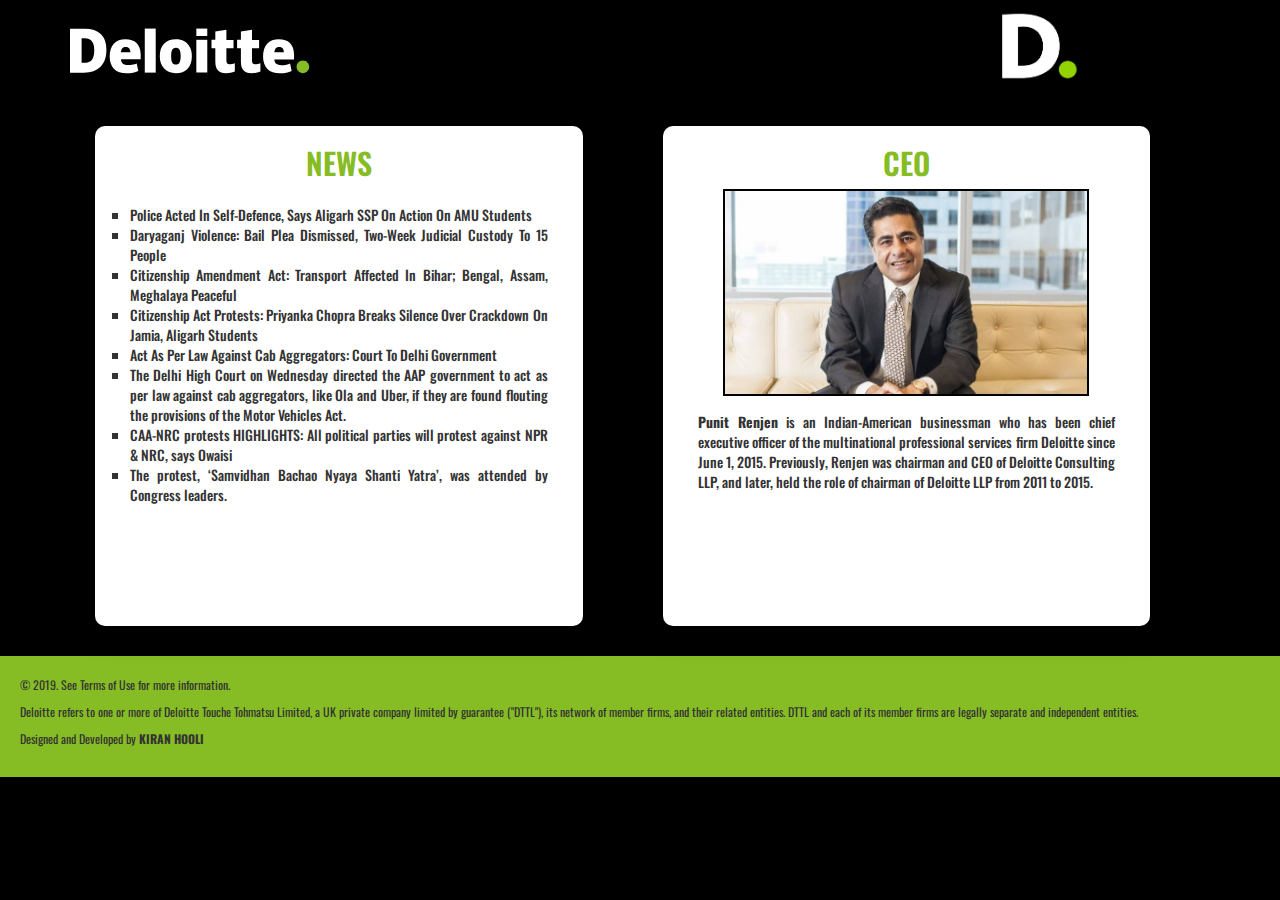
<file: deloiteWebsite/index.html>
<!doctype html>
<html lang="en">
  <head>
    <meta charset="utf-8">
    <meta http-equiv="X-UA-Compatible" content="IE=edge">
    <meta name="viewport" content="width=device-width, initial-scale=1">
    <title>Deloitte USI</title>
    <link rel="stylesheet" href="https://stackpath.bootstrapcdn.com/bootstrap/3.4.1/css/bootstrap.min.css" integrity="sha384-HSMxcRTRxnN+Bdg0JdbxYKrThecOKuH5zCYotlSAcp1+c8xmyTe9GYg1l9a69psu" crossorigin="anonymous">
    <link rel="stylesheet" href="style.css">
    <link href="https://fonts.googleapis.com/css?family=Oswald&display=swap" rel="stylesheet">
  </head>
  <body>
      <div class="fluid-container">
    <div style="margin-top: 26px;"></div>
    <div class="container">
        <div class="row">
            <div class="col-sm-5 m-2">
                <img src="./assets/deloitte.svg" width="240" height="50" class="main-logo" alt="">
            </div>
            <div class="col-sm-4 m-2"></div>
            <div class="col-sm-2 pr-2">
                <img src="./assets/logo.png" width="100" height="100" class="logo float-left" alt="">
            </div>
        </div>

        <div class="row">
            <div class="col-md-5 box" style="background-color: #fff;  margin:30px 40px 30px 40px;">
                <div class="row">
                    <div class="col-sm-4"></div>
                    <div class="col-sm-4">
                        <h2 class="text-center head-text">NEWS</h2>
                    </div>
                    <div class="col-sm-4"></div>
                </div>
                <div class="row">
                    <div class="col-sm-12">
                        <ul class="text text-justify" style="list-style-type: square;">
                            <li>Police Acted In Self-Defence, Says Aligarh SSP On Action On AMU Students</li>
                            <li>Daryaganj Violence: Bail Plea Dismissed, Two-Week Judicial Custody To 15 People</li>
                            <li>Citizenship Amendment Act: Transport Affected In Bihar; Bengal, Assam, Meghalaya Peaceful</li>
                            <li>Citizenship Act Protests: Priyanka Chopra Breaks Silence Over Crackdown On Jamia, Aligarh Students</li>
                            <li>Act As Per Law Against Cab Aggregators: Court To Delhi Government</li>
                            <li>The Delhi High Court on Wednesday directed the AAP government to act as per law against cab aggregators, like Ola and Uber, if they are found flouting the provisions of the Motor Vehicles Act.</li>
                            <li>CAA-NRC protests HIGHLIGHTS: All political parties will protest against NPR & NRC, says Owaisi</li>
                            <li>The protest, ‘Samvidhan Bachao Nyaya Shanti Yatra’, was attended by Congress leaders.</li>
                        </ul>
                    </div>
                </div>
            </div>
            <div class="col-md-5 box" style="background-color: #fff;  margin:30px 40px 30px 40px">
                <div class="row">
                    <div class="col-sm-4"></div>
                    <div class="col-sm-4">
                        <h2 class="text-center head-text">CEO</h2>
                    </div>
                    <div class="col-sm-4"></div>
                </div>
                <div class="row">
                    <div class="col-sm-12 text-center">
                        <img src="./assets/ceo.jpg" alt="" width="80%" class="ceo" style="border:2px solid black;">
                    </div>
                </div>
                <div class="row">
                    <div class="col-sm-12">
                        <p class="text-justify text">
                            <b>Punit Renjen</b> is an Indian-American businessman who has been chief executive officer of the multinational professional services firm Deloitte since June 1, 2015. Previously, Renjen was chairman and CEO of Deloitte Consulting LLP, and later, held the role of chairman of Deloitte LLP from 2011 to 2015.
                        </p>
                    </div>
                </div>
            </div>
        </div>
    </div>

        <div class="row" class="foot" style="min-height: 100px; background-color: #86bc24; padding:20px; font-size: 12px;">
            <div class="col-md-12">
            <p>© 2019. See Terms of Use for more information.</p>
            <p>Deloitte refers to one or more of Deloitte Touche Tohmatsu Limited, a UK private company limited by guarantee ("DTTL"), its network of member firms, and their related entities. DTTL and each of its member firms are legally separate and independent entities.</p>
            <p>Designed and Developed by<b> KIRAN HOOLI</b></p>
        </div>
        </div>
    </div>
</body>
</html>
</file>
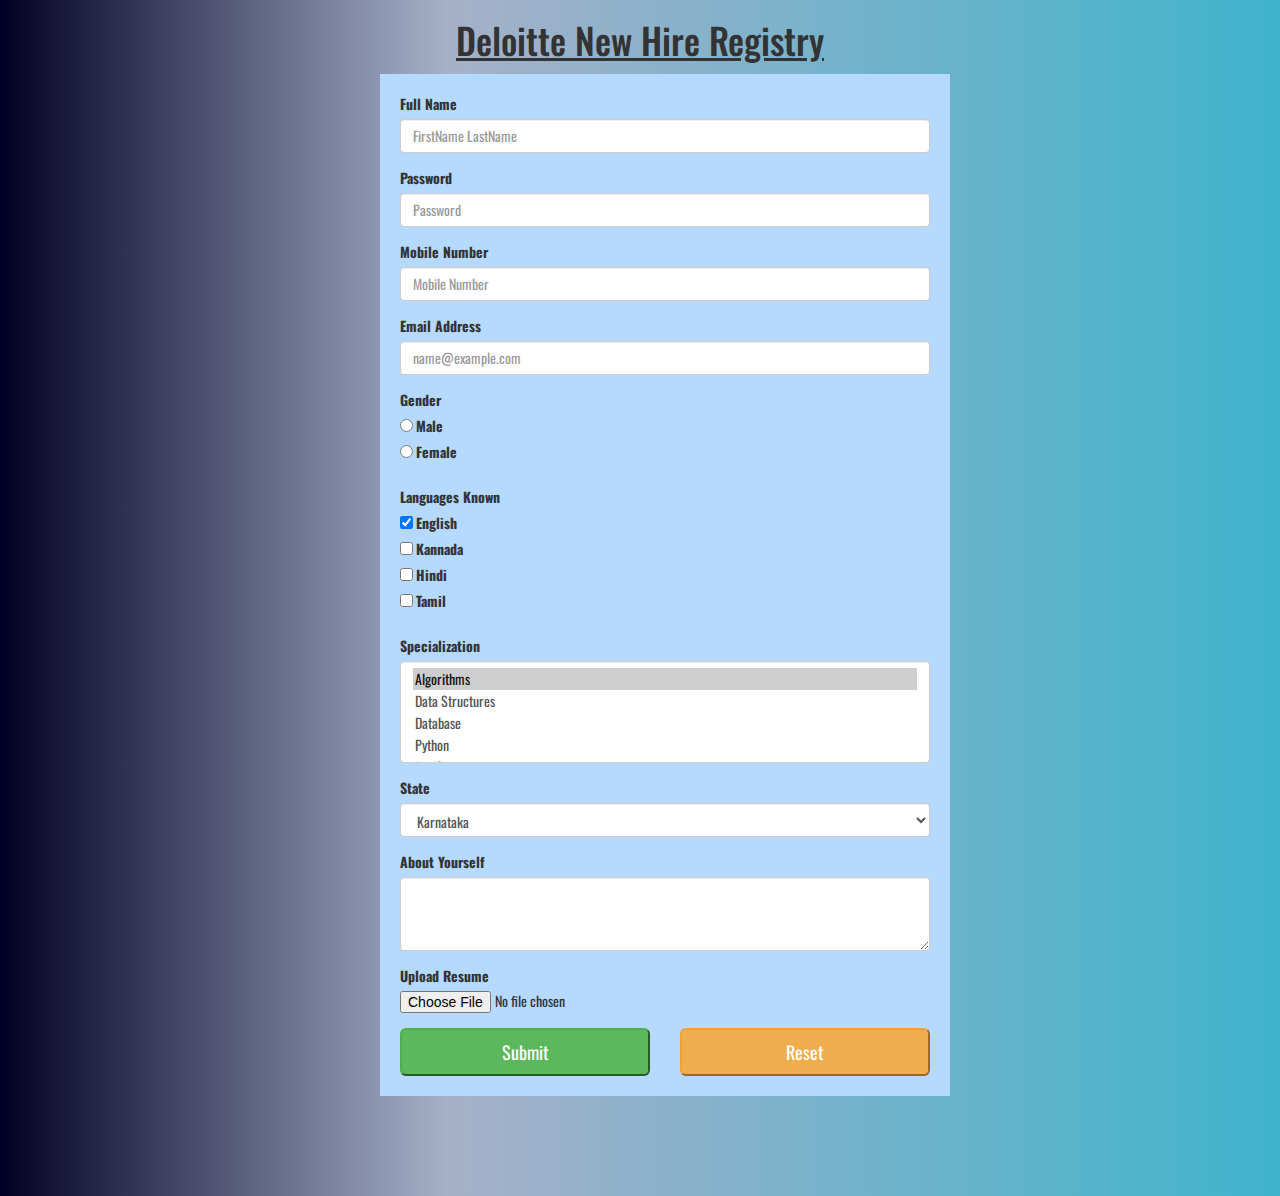
<file: deloitteForm/index.html>
<!doctype html>
<html lang="en">
  <head>
    <meta charset="utf-8">
    <meta http-equiv="X-UA-Compatible" content="IE=edge">
    <meta name="viewport" content="width=device-width, initial-scale=1">
    <title>Deloitte USI</title>
    <link rel="stylesheet" href="https://stackpath.bootstrapcdn.com/bootstrap/3.4.1/css/bootstrap.min.css" integrity="sha384-HSMxcRTRxnN+Bdg0JdbxYKrThecOKuH5zCYotlSAcp1+c8xmyTe9GYg1l9a69psu" crossorigin="anonymous">
    <link href="https://fonts.googleapis.com/css?family=Oswald&display=swap" rel="stylesheet">
    <style>
    *{
      font-family: 'Oswald', sans-serif;
      
    }
    body{
      background: rgb(2,0,36);
background: linear-gradient(90deg, rgba(2,0,36,1) 0%, rgba(166,177,201,1) 35%, rgba(63,180,204,1) 100%);
    }
    </style>
  </head>
  <body>
    <h1 class="text-center"><u>Deloitte New Hire Registry</u></h1>
    <form class="container row">
        <div class="col-md-4"></div>
        <div class="col-md-6" style="margin-bottom: 100px; background-color: #b5d9ff; padding:20px;">
          <div class="form-group ">
            <label for="exampleFormControlInput1">Full Name</label>
            <input type="text" class="form-control" id="exampleFormControlInput1" placeholder="FirstName LastName">
          </div>
          <div class="form-group ">
            <label for="exampleFormControlInput6">Password</label>
            <input type="password" pattern="[A-Z]{1}[A-Za-z0-9*#$&@]{7,}" class="form-control" id="exampleFormControlInput6" placeholder="Password">
          </div>
          <div class="form-group ">
            <label for="exampleFormControlInput2">Mobile Number</label>
            <input type="text" pattern="[6-9]{1}[0-9]{9}" class="form-control" id="exampleFormControlInput2" placeholder="Mobile Number">
          </div>
        <div class="form-group ">
          <label for="exampleFormControlInput3">Email Address</label>
          <input type="text" pattern="[a-zA-Z0-9._]+[@]{1}[a-zA-Z0-9]+(.com|.co.in|.in)" class="form-control" id="exampleFormControlInput3" placeholder="name@example.com">
        </div>

        <label for="">Gender</label>
        <div class="form-check">
          
          <input class="form-check-input" type="radio" name="exampleRadios" id="exampleRadios1" value="M">
          <label class="form-check-label" for="exampleRadios1">
            Male
          </label>
        </div>
        <div class="form-check">
          <input class="form-check-input" type="radio" name="exampleRadios" id="exampleRadios2" value="F">
          <label class="form-check-label" for="exampleRadios2">
            Female
          </label>
        </div>
        <br/>
        <label for="">Languages Known</label>
        <div class="form-check">
          <input class="form-check-input" type="checkbox" checked value="" id="defaultCheck1">
          <label class="form-check-label" for="defaultCheck1">
            English
          </label>
        </div>
        <div class="form-check">
          <input class="form-check-input" type="checkbox" value="" id="defaultCheck2">
          <label class="form-check-label" for="defaultCheck2">
            Kannada
          </label>
        </div>
        <div class="form-check">
          <input class="form-check-input" type="checkbox" value="" id="defaultCheck3">
          <label class="form-check-label" for="defaultCheck3">
            Hindi
          </label>
        </div>
        <div class="form-check">
          <input class="form-check-input" type="checkbox" value="" id="defaultCheck4">
          <label class="form-check-label" for="defaultCheck4">
            Tamil
          </label>
        </div>

        <br/>
        <div class="form-group">
          <label for="exampleFormControlSelect1">Specialization</label>
          <select multiple class="form-control" id="exampleFormControlSelect1">
            <option selected>Algorithms</option>
            <option>Data Structures</option>
            <option>Database</option>
            <option>Python</option>
            <option>JavaScript</option>
          </select>
        </div>
        <div class="form-group">
          <label for="exampleFormControlSelect2">State</label>
          <select class="form-control" id="exampleFormControlSelect2">
            <option>Karnataka</option>
            <option>Tamil Nadu</option>
            <option>Maharashtra</option>
            <option>Andhra Pradesh</option>
            <option>Madhya Pradesh</option>
          </select>
        </div>
        <div class="form-group">
          <label for="exampleFormControlTextarea1">About Yourself</label>
          <textarea class="form-control" id="exampleFormControlTextarea1" rows="3"></textarea>
        </div>
        <div class="form-group">
          <label for="exampleFormControlFile1">Upload Resume</label>
          <input type="file" class="form-control-file" id="exampleFormControlFile1">
        </div>
        <div class="row">
          <div class="col-md-6">
            <input type="submit" style="width:100%" class="btn-lg btn-success btn-rounded" value="Submit" name="" id="">
          </div>
          <div class="col-md-6">
            <input type="reset" style="width:100%" class="btn-lg btn-warning btn-rounded" value="Reset" name="" id="">
          </div>
        </div>
    </div>
      </form>
</body>
</html>
</file>
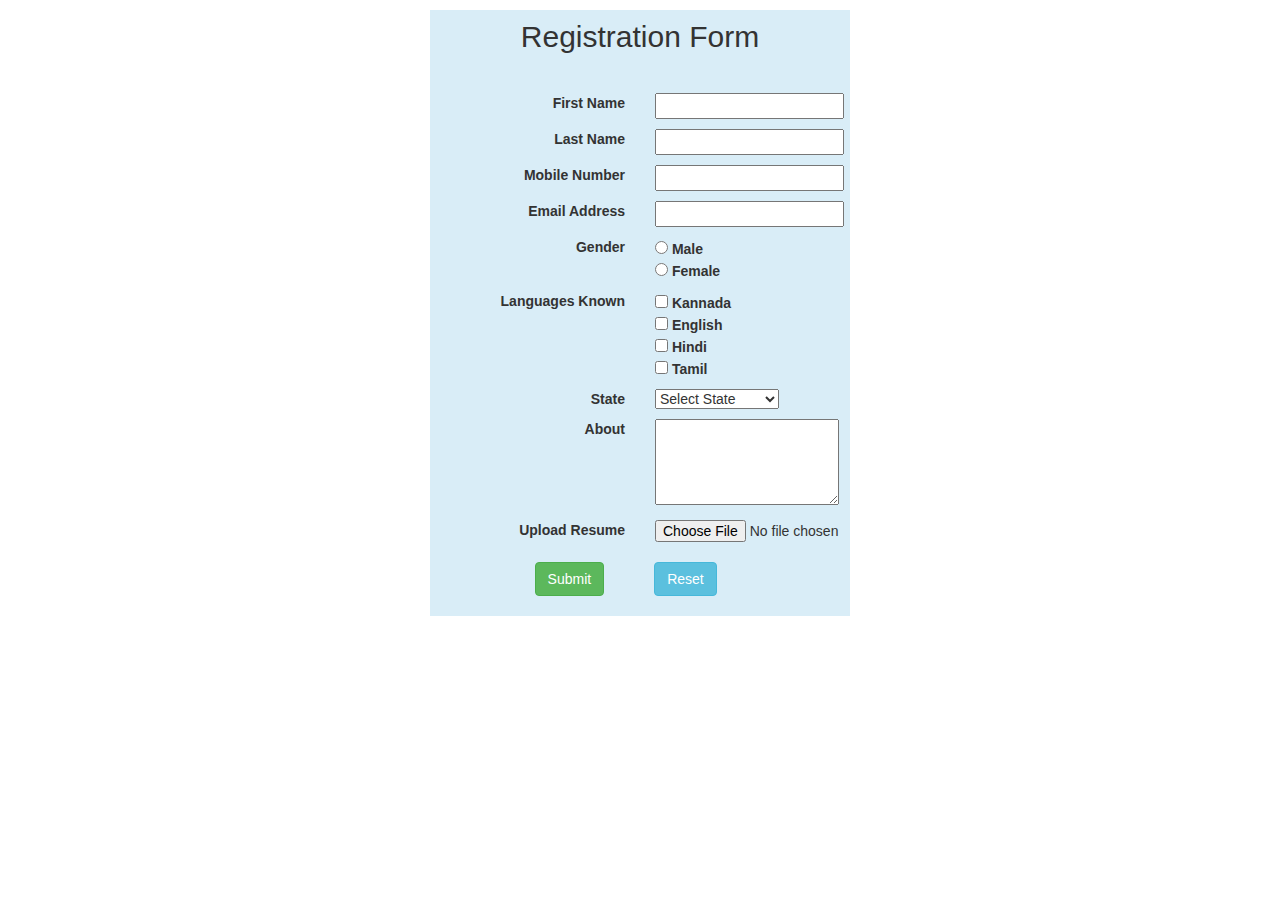
<file: JSValidationForm/index.html>
<!DOCTYPE html>
<html lang="en">
<head>
    <meta charset="UTF-8">
    <meta name="viewport" content="width=device-width, initial-scale=1.0">
    <meta http-equiv="X-UA-Compatible" content="ie=edge">
    <link rel="stylesheet" href="https://maxcdn.bootstrapcdn.com/bootstrap/3.3.7/css/bootstrap.min.css" integrity="sha384-BVYiiSIFeK1dGmJRAkycuHAHRg32OmUcww7on3RYdg4Va+PmSTsz/K68vbdEjh4u" crossorigin="anonymous">
    <!-- <link rel="stylesheet" href="style.css"> -->
    <style>
        .m-1{
            margin:10px;
        }
    </style>
    <title>Form</title>
</head>
<body>
    <form action="http://github.com" onsubmit="return Validate()">
        <div class="row m-1">
            <div class="col-md-4"></div>
            <div class="col-md-4 bg-info">
                <h2 class="text-center m-1">Registration Form</h2><br>
                <div class="row m-1">
                    <div class="col-md-6 text-right"><b>First Name</b></div>
                    <div class="col-md-6"><input type="text" name="" id="fName"><i style="color:red; font-size:10px" class="errMSG" id="fNameErr"></i></div>
                </div>
                <div class="row m-1">
                    <div class="col-md-6 text-right"><b>Last Name</b></div>
                    <div class="col-md-6"><input type="text" name="" id="lName"><i style="color:red; font-size:10px" class="errMSG" id="lNameErr"></i></div>
                </div>
                <div class="row m-1">
                    <div class="col-md-6 text-right"><b>Mobile Number</b></div>
                    <div class="col-md-6"><input type="text" name="" id="mobile"><i style="color:red; font-size:10px" class="errMSG" id="mobileErr"></i></div>
                </div>
                <div class="row m-1">
                    <div class="col-md-6 text-right"><b>Email Address</b></div>
                    <div class="col-md-6"><input type="text" name="" id="email"><i style="color:red; font-size:10px" class="errMSG" id="emailErr"></i></div>
                </div>
                <div class="row m-1">
                    <div class="col-md-6 text-right"><b>Gender</b></div>
                    <div class="col-md-6">
                        <div class="row">
                            <div class="col-md-12"><input type="radio" name="G" id="male"><b> Male</b></div>
                            <div class="col-md-12"><input type="radio" name="G" id="female"><b> Female</b><br><i style="color:red; font-size:10px" class="errMSG" id="GErr"></i></div>
                        </div>
                    </div>
                </div>
                <div class="row m-1">
                    <div class="col-md-6 text-right"><b>Languages Known</b></div>
                    <div class="col-md-6">
                        <div class="row">
                            <div class="col-md-12"><input type="checkbox" name="l" id="KA"><b> Kannada</b></div>
                            <div class="col-md-12"><input type="checkbox" name="l" id="EN"><b> English</b></div>
                            <div class="col-md-12"><input type="checkbox" name="l" id="HN"><b> Hindi</b></div>
                            <div class="col-md-12"><input type="checkbox" name="l" id="TM"><b> Tamil</b><br><i style="color:red; font-size:10px" class="errMSG" id="langErr"></i></div>
                        </div>
                    </div>
                </div>
                <div class="row m-1">
                    <div class="col-md-6 text-right"><b>State</b></div>
                    <div class="col-md-6">
                        <select name="" id="state">
                            <option value="NONE">Select State</option>
                            <option value="KAR">Karnataka</option>
                            <option value="MHA">Maharashtra</option>
                            <option value="TAM">Tamil Nadu</option>
                            <option value="APD">Andhra Pradesh</option>
                        </select>
                        <br><i style="color:red; font-size:10px" class="errMSG" id="stateErr"></i>
                    </div>
                </div>
                <div class="row m-1">
                    <div class="col-md-6 text-right"><b>About</b></div>
                    <div class="col-md-6"><textarea name="" id="" cols="20" rows="4"></textarea></div>
                </div>
                <div class="row m-1">
                    <div class="col-md-6 text-right"><b>Upload Resume</b></div>
                    <div class="col-md-6"><input type="file" name="" id="resume"></div>
                </div>
                <div class="row m-1">
                    <div class="col-md-5 text-right m-1"><input class="btn btn-md btn-success" type="submit" name="" id=""></div>
                    <div class="col-md-5 text-left m-1"><input class="btn btn-md btn-info" type="reset" name="" id=""></div>
                </div>
            </div>
        </div>
    </form>
    <script src="./script.js"></script>
</body>
</html>
</file>
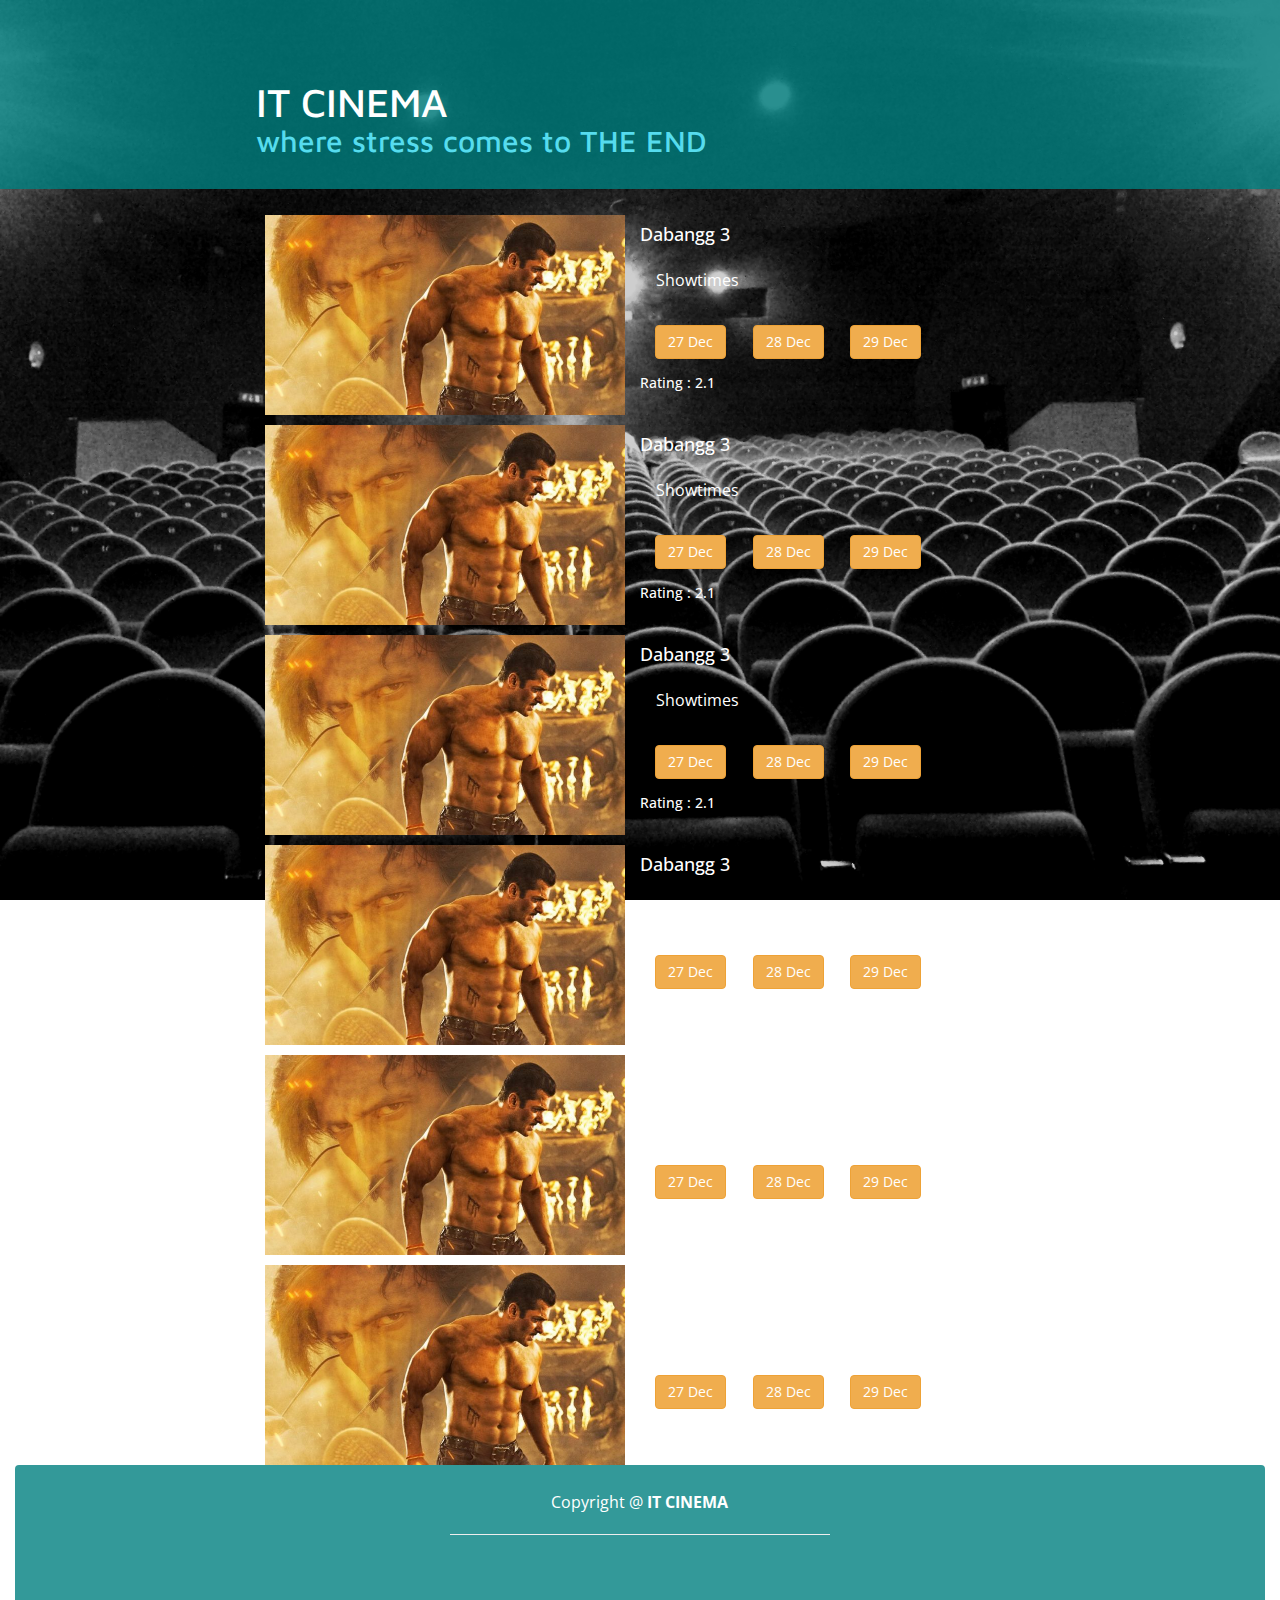
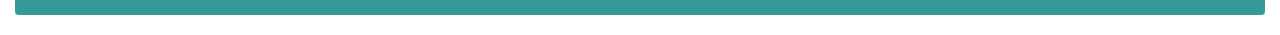
<file: Final Project/Dashboard.html>
<!DOCTYPE html>
<html lang="en">
<head>
    <meta charset="UTF-8">
    <meta name="viewport" content="wclassth=device-wclassth, initial-scale=1.0">
    <meta http-equiv="X-UA-Compatible" content="ie=edge">
    <!-- Latest compiled and minified CSS -->
    <link rel="stylesheet" href="https://maxcdn.bootstrapcdn.com/bootstrap/3.3.7/css/bootstrap.min.css" integrity="sha384-BVYiiSIFeK1dGmJRAkycuHAHRg32OmUcww7on3RYdg4Va+PmSTsz/K68vbdEjh4u" crossorigin="anonymous">
    <link rel="stylesheet" href="./dashboard.css">
    <title>Movies</title>
</head>
<body >
    <link href='https://fonts.googleapis.com/css?family=Open+Sans|Maven+Pro:500' rel='stylesheet' type='text/css'> 

    <header>
      <h1>IT CINEMA</h1>
      <h2>where stress comes to THE END</h2>
    </header>

    <div class="container-fluid">
        <!--CONTENT-->
        <br>
        <br>
        <!--END OF CONTENT-->
        </div>
        <div class="row">
            <div class=""></div>
            <div class="" >
                <div class="shows"></div>
                <div class="shows"></div>
                <div class="shows"></div>
                <div class="shows"></div>
                <div class="shows"></div>
                <div class="shows"></div>
            </div>
        </div>
        

      <div class="container-fluid">
        <div class="footer nav navbar navbar-full bg-faded">
          <div class="text-center">
            <div class="row">
              <div class="col-md-4 col-md-offset-4">
                <p class="whitetext">Copyright @ <strong>IT CINEMA</strong></p>
                <hr>
                </div>
              </div>
          </div>
        </div>
      </div>
      <script src="./dashboard.js"></script>
</body>
</html>
</file>
<file: deloiteWebsite/style.css>
*{
    margin:0;
    padding:0;   
}
html, body {
    max-width: 100%;
    overflow-x: hidden;
}
body{
    background-color: black;
    font-family: 'Oswald', sans-serif;
}
.logo{
    margin-top: -30px;
    margin-left: 40px;
}

.box{
    box-shadow: 0 0 30px #000;
    border-radius: 10px;
    margin: 30px 0px 0px 30px;
    transition: transform .6s;
    min-height: 500px;
}
.box:hover{
    transform: scale(1.1);
    border-radius: 10px;
    box-shadow: 0 0 30px #fff;
}
.head-text{
    font-weight: 600;
    color: #86bc24;
}
.text{
    font-weight: 500;
    padding: 16px 20px;
}
@media only screen and (max-width: 770px) {
    .logo{
        display: none;
    }
    .main-logo{
        width:120px;
        height: 25px;
    }
  }
</file>
<file: JSValidationForm/style.css>
.m-1{
    margin:10px;
}
</file>
<file: Final Project/dashboard.css>
body {
    margin:0;
    font-size:16px;
    font-family:'Open Sans', sans-serif;
    background-image: url(./assets/background.jpg);
    background-attachment: fixed;
    background-size: cover;
    
  }
  
  header {
    float:left;
    width:100%;
    padding:5em 20% 2em;
    background:rgba(0,128,128,0.8);
    margin-bottom:1em;
  }
  
  header a {
    color:#56dcee;
    opacity:0.5;
    text-decoration:none;
  }
  
  header a:hover {
    color:#333;
    opacity:1;
  }
  
  
  section {
    float:left;
    width:60%;
    margin:3em 20%;
  }
  
  
  h1, h2 {
    font-family:'Maven Pro', sans-serif;
    margin:0;
    font-weight:500;
  }
  
  h1 {
    color:#fff;
    font-size:2.5em;
  }
  
  h2 {
    color:#56dcee;
  }
  
  
  
  p {
    padding:0 1em;
    font-size:1em;
  }
  
  html {
         overflow-y: scroll;
  }



  
/*DO NOT EDIT BELOW*/
.footer {
    background-color: rgba(0,128,128,0.8);
    height: 150px;
    width: 100%;
    padding: 25px;
  }
  .whitetext {
    color:white;
    margin: 0px;
    padding:0px;
  }
  .whitelogo {
    color:white;
    font-size:2em;
  }
  .whitelogo:hover {
    color:lightgray;
  }




  /* contents */

.h-2{
height:200px;
margin-top: 10px;
}
.c-db{
    background-color:dodgerblue;
}
.h-1{
    line-height: 50px;
}
.he-1{
    height:80px;
}

.bg-main{
    color:white;
}
</file>
